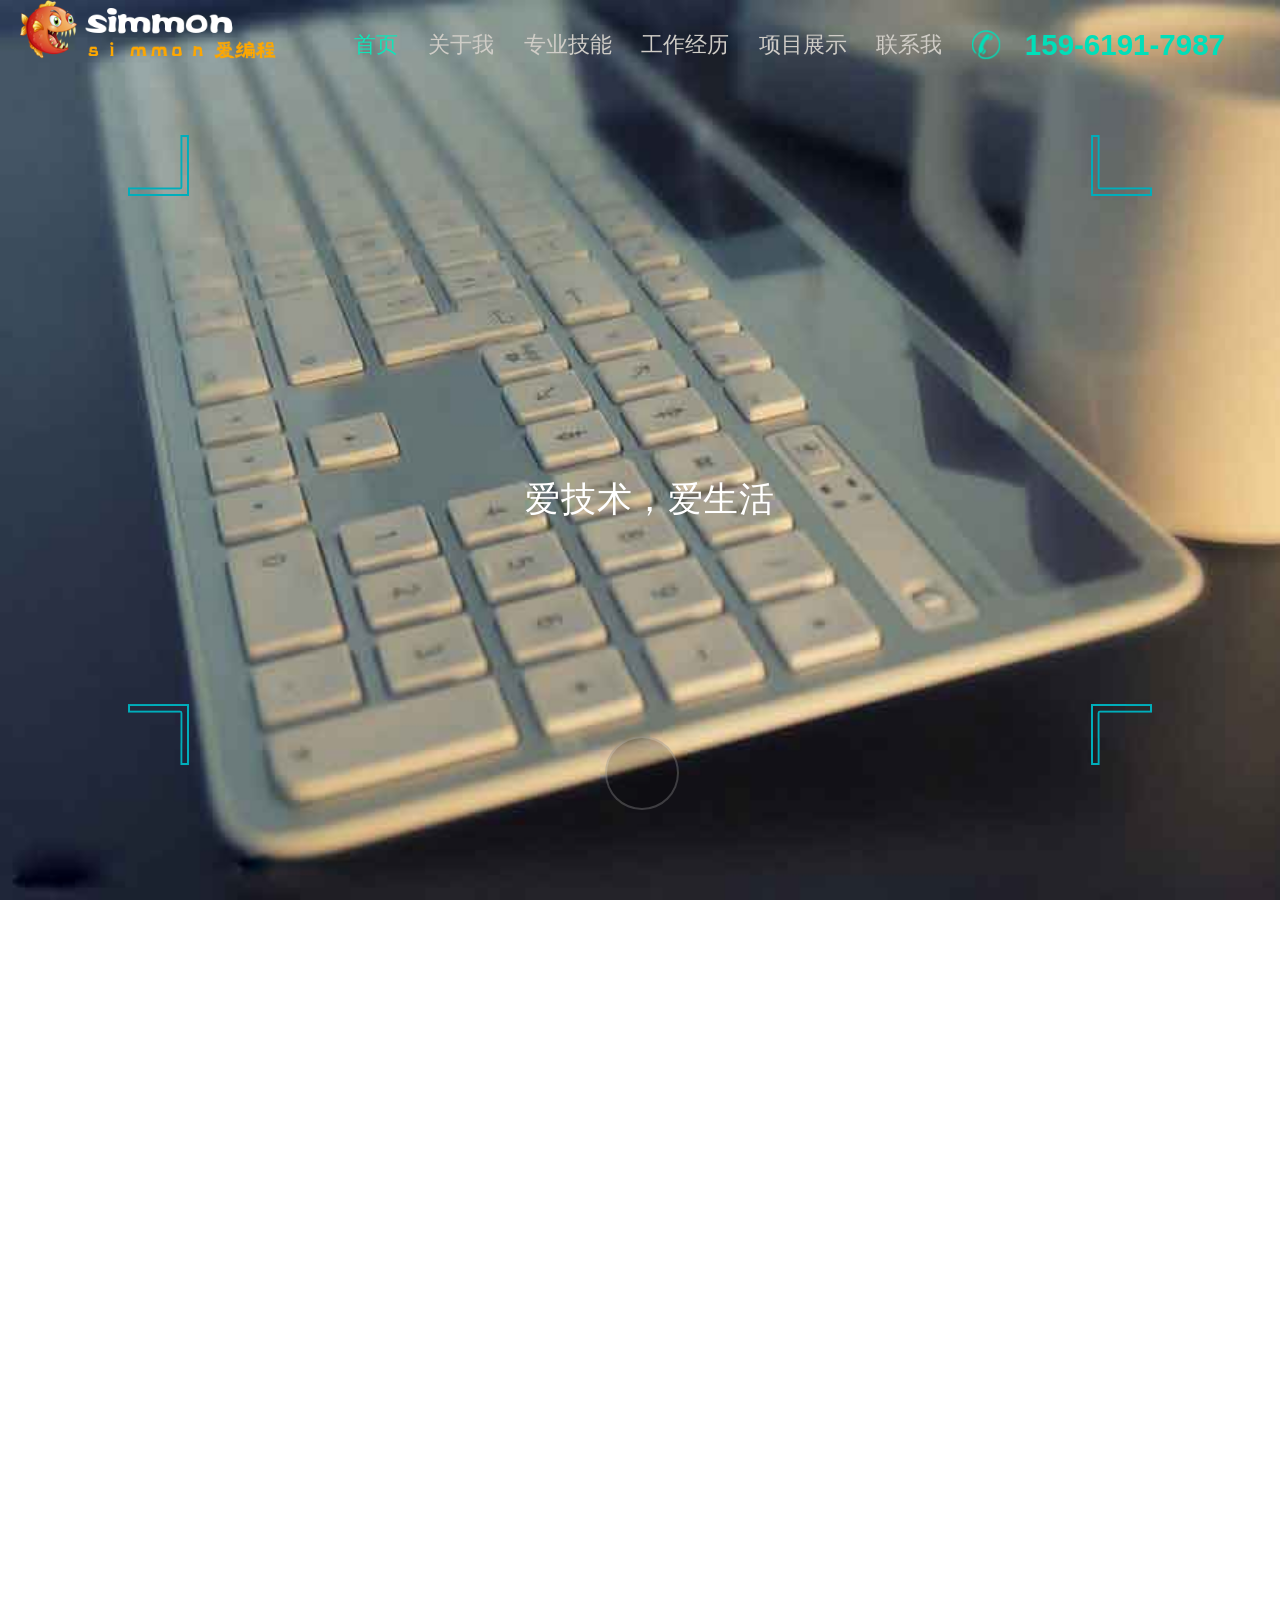
<file: index.html>
<!DOCTYPE html>
<html lang="en">
<head>
<meta charset="UTF-8">
<title>于兵个人网站</title>
<meta name="viewport" content="width=device-width, user-scalable=no, initial-scale=1.0, maximum-scale=1.0, minimum-scale=1.0, user-scalable=no"/>

<meta name="description" content="于兵个人简历"/>
<meta name="author" content="于兵 simmon age:30 "/>
<meta name="keywords" content="求职 前端"/>
<meta name="contact" content="tel 15961917987 e-mail:454539387@qq.com"/>
<!--
<meta name="viewport" content="width=device-width, initial-scale=1, maximum-scale=2, user-scalable=yes">
　　meta viewport这个属性是在移动设备上设置原始大小显示和是否缩放的声明。
　　参数设置∶
　　width – viewport的宽度
　　height – viewport的高度
　　initial-scale – 初始的缩放比例
　　minimum-scale – 允许用户缩放到的最小比例
　　maximum-scale – 允许用户缩放到的最大比例
　　user-scalable – 用户是否可以手动缩放

-->

<script type="text/javascript" src="js/function.js"></script>

<link rel="stylesheet" href="css/public.css">
<link rel="stylesheet" href="css/main.css">

    <link rel="stylesheet" href="css/jquery.fullPage.css">
    <script src="js/jquery.min.js"></script>
    <script src="js/jquery.easing.1.3.js"></script>

    <!--<script src="js/jquery-ui.min.js"></script>-->
    <script src="js/jquery.fullPage.js"></script>

<style type="text/css">

</style>
</head>
<body>
<header id="header" class="header clearFix">
    <div class="logo fl">
        <img src="img/icon/logo.png" alt="simmon的个人网站">
    </div>
    <!--<strong class="words">个人网站</strong>-->
    <nav class="nav fl">
        <ul class="list-inline clearFix" id="navListItem">
            <!--<li data-menuanchor="page1" class="active"><a href="#page1">首页</a></li>-->
            <li data-menuanchor="page1"><a href="#page1">首页</a></li>
            <li data-menuanchor="page2"><a href="#page2">关于我</a></li>
            <li data-menuanchor="page3"><a href="#page3">专业技能</a></li>
            <li data-menuanchor="page4"><a href="#page4">工作经历</a></li>
            <li data-menuanchor="page5"><a href="#page5">项目展示</a></li>
            <li data-menuanchor="page6"><a href="#page6">联系我</a></li>
        </ul>
       <!-- <i class="line"></i>-->
    </nav>
    <div class="hotline fl">
        <i class="fl"></i>
        <a class="fl" href="tel:159-6191-7987" title="联系我">
            <span>159-6191-7987</span>
        </a>
    </div>
</header>

<div id="wrap">
    <!--大图一  个人网站-->
    <section class="section item-1">

        <div class="row word">
            <div class="resume-div">
                <span class="resume-hide">于兵的个人</span>
                <span class="hidden-xs resume-hide">简历</span>
            </div>

            <p class="motto resume-hide hinge-sty" >爱技术，爱生活</p>

        </div>

        <a href="javascript:;" class="next-page">
            <span class="glyphicon-chevron-down"></span>
        </a>

        <div class="corner1 corner">
            <img src="img/page_home/1.png" alt=""/>
        </div>
        <div class="corner2 corner">
            <img src="img/page_home/2.png" alt=""/>
        </div>
        <div class="corner3 corner">
            <img src="img/page_home/3.png" alt=""/>
        </div>
        <div class="corner4 corner">
            <img src="img/page_home/4.png" alt=""/>
        </div>
    </section>

    <!--关于我  -->
    <section class="section item-2">

        <div class="caption">
            <span>关于我</span>
            <i class="underline"></i>
        </div>

        <ul class="items clearFix">
            <li class="base">
                <img src="img/glass.png" alt="">
                <strong>基本信息</strong>
                <p>姓名：于兵</p>
                <p>年龄：30 籍贯：江苏</p>
            </li>
            <li class="school">
                <img src="img/hat.png" alt="">
                <strong>毕业院校</strong>
                <p>09年毕业于苏州经贸职业技术学院</p>
            </li>
            <li class="tel">
                <img src="img/tel.png" alt="">
                <strong>联系方式</strong>
                <p>邮箱 454539387@qq.com</p>
                <p>手机 15961917987</p>
            </li>
            <li class="major">
                <img src="img/book.png" alt="">
                <strong>学历</strong>
                <p>物流管理 大专</p>
                <p>专业技能 编程</p>
            </li>

        </ul>

    </section>

    <!--技能 git个人-->
    <section class="section item-3">

        <div class="caption">
            <span>我的技能</span>
            <i class="underline"></i>
            <p class="subTitle">前端的学习需要持之以恒，知识深度与广度都很重要。而前端开发的重中之重就是原生javascript的理解，如今的思路必需有模块化，组件化，工程化</p>
        </div>

        <div class="skill clearFix">
            <div class="fl left">
                <ul class="skill-list1 clearFix">
                    <!--<li class="skill-item1" style="transform:rotate(0deg)">
                        <span style="transform:rotate(0deg)">html</span>
                    </li>
                    <li class="skill-item1" style="transform:rotate(45deg)">
                        <span style="transform:rotate(-45deg)">css</span>
                    </li>
                    <li class="skill-item1" style="transform:rotate(90deg)">
                        <span style="transform:rotate(-90deg)">html5</span>
                    </li>
                    <li class="skill-item1" style="transform:rotate(135deg)">
                        <span style="transform:rotate(-135deg)">css3</span>
                    </li>
                    <li class="skill-item1" style="transform:rotate(180deg)">
                        <span style="transform:rotate(-180deg)">JQuery</span>
                    </li>
                    <li class="skill-item1" style="transform:rotate(225deg)">
                        <span style="transform:rotate(-225deg)">react</span>
                    </li>
                    <li class="skill-item1" style="transform:rotate(270deg)">
                        <span style="transform:rotate(-270deg)">git</span>
                    </li>
                    <li class="skill-item1" style="transform:rotate(315deg)">
                        <span style="transform:rotate(-315deg)">gulp</span>
                    </li>-->
                </ul>

                <ul class="skill-list2 clearFix">
                    <!--<li class="skill-item2" style="transform:rotate(0deg)">
                        <span style="transform:rotate(0deg)">github</span>

                    </li>
                    <li class="skill-item2" style="transform:rotate(90deg)">
                        <span style="transform:rotate(-90deg)">react</span>

                    </li>
                    <li class="skill-item2" style="transform:rotate(180deg)">
                        <span style="transform:rotate(-180deg)">es6</span>

                    </li>
                    <li class="skill-item2" style="transform:rotate(270deg)">
                        <span style="transform:rotate(-270deg)">canvas</span>

                    </li>-->
                </ul>
            </div>
            <div class="fl right">
                <p class="first-p my-skills skills-info1">熟练使用angularJs1.x及各种类库的指令封装</p>
                <p class="my-skills skills-info2">常驻PC/APP/微信三平台前端研发</p>
                <p class="my-skills skills-info3">擅长组件/插件开发，能脱离库书写JS代码</p>
                <p class="my-skills skills-info4">编码常思其健壮性，扩展性，维护性</p>
            </div>
        </div>
    </section>

    <!--工作经历 全屏滚动-->
    <section class="section item-4 clearFix">
        <div class="fl job-nav">
            <ul class="menu">
                <li class="active">2016.12 – 2018.01</li>
                <li>2015.03 – 2016.10</li>
                <!--<li>2009.09 – 2014.06</li>-->
            </ul>
        </div>

        <div class="my-job">
            <div class="swiper-wrapper clearFix">
                <div class="swiper-slide nth1">
                    <!--<strong class="company-name">苏州融鼎科创信息科技有限公司</strong>-->
                    <strong class="company-name">苏州融鼎</strong>
                    <span class="post"><i>职位：</i>前端开发工程师</span>
                    <span class="duty">工作职责和业绩:</span>
                    <ul class="duty-info">
                        <li>
                            按照设计图负责项目前端页面的代码实现，页面交互功能的代码逻辑的编写，项目各类数据的流转请求，优化代码结构，编写后台服务器接口，添加数据的增删改查功能。在职期间学习了react框架。
                        </li>
                    </ul>
                </div>

                <div class="swiper-slide nth2">
                    <!--<strong class="company-name">苏州志邦品牌策划管理咨询有限公司</strong>-->
                    <strong class="company-name">苏州志邦品牌策划</strong>
                    <span class="post"><i>职位：</i>前端开发工程师</span>
                    <span class="duty">工作职责和业绩</span>
                    <ul class="duty-info">
                        <li> 负责平台的美术创意及品牌调性把控，提升平台整体风格及视觉效果；</li>
                        <li> 根据运营提供要求，在规定时间内提供符合要求的创意设计思路；</li>
                        <li> 线上广告素材的设计及制作，公司官网、电商图片；</li>
                        <li> 平台线下活动物料设计及制作，例易拉宝；</li>
                        <li> 负责行业、竞争对手及优秀商家的页面分析及定期的优化；</li>
                        <li> 负责完成静态页面制作,同期工作之余开始系统性的自学web前端各项技术</li>
                    </ul>
                </div>

                <!--<div class="swiper-slide nth3">-->
                    <!--<strong class="company-name">飞牛大润发滨海加盟店</strong>-->
                    <!--<span class="duty">工作职责和业绩</span>-->
                    <!--<ul class="duty-info">-->
                        <!--<li>-->
                            <!--这段时间，在自家超市担任店长一职，职责职能是进行超市人员招聘、进货、退货、陈列、以及活动策划。期间接触并了解了网页设计及前端开发。-->
                        <!--</li>-->
                    <!--</ul>-->
                <!--</div>-->
            </div>
        </div>

    </section>

    <!--项目经历-->
    <section class="section item-5">
        <div class="clearFix demo-wrap">

            <div class="caption">
                <span>我的作品</span>
                <i class="underline"></i>
                <h2>· Demo ·</h2>
            </div>

            <ul class="demo-list clearFix">
                <li class="fl demo-items">
                    <img src="img/pinnuo.png" class="img-responsive" alt="江苏品诺">
                    <div class="hover-bg">
                        <h4 class="hover-title">
                            <a href='http://www.pino.org.cn' target='_blank' title="江苏品诺"> 江苏品诺公司官网</a>
                        </h4>
                        <span>技术：html+css+js+jq+ajax</span>
                        <i class="fa fa-search"></i>
                    </div>
                </li>

                <li class="fl demo-items">
                    <img src="img/windows.png" class="img-responsive" alt="仿windows桌面">
                    <div class="hover-bg">
                        <h4 class="hover-title">
                            <a href='index-52()/index-1.html' target='_blank' title="仿windows桌面"> 仿windows桌面</a>
                        </h4>
                        <span>技术：html+css+js</span>
                        <i class="fa fa-search"></i>
                    </div>
                </li>

                <li class="fl demo-items">
                    <img src="img/person.png" class="img-responsive" alt="个人网站">
                    <div class="hover-bg">
                        <h4 class="hover-title">
                            <a href='#' target='_blank' title="个人网站"> 个人网站</a>
                        </h4>
                        <span>技术：html+css+js+jq</span>
                        <i class="fa fa-search"></i>
                    </div>
                </li>
            </ul>
        </div>

    </section>

    <!--自我评价-->
    <section class="section item-6">
        <div class="caption">
            <p id="connect-me">联系我</p>
            <i class="underline"></i>
            <h2>· CONTACT ME ·</h2>
        </div>

        <div class="box" style="top: 159px;">
            <div class="above">
                <div class="wechat fl">
                    <img src="img/weixin.jpg" alt="扫描关注我" class="img-responsive">
                </div>
                <div class="contact fl">
                    <a href="tel:159-6191-7987" title="联系我" class="tel">159-6191-7987</a>
                    <p>
                        中国
                        <u>·</u>上海<u>·</u>
                       SIMMON个人网站
                        <br>
                        联系电话：159-6191-7987
                        <br>
                        现住址：上海市闵行区
                        <br>
                        Email：454539387@qq.com
                        <br>
                        <a href="#" target="_blank" class="job">[ 工作机会 ]</a>
                    </p>
                </div>
                <ul class="info fl">
                    <li class="rigth-items">
                        具有独立思维能力以及学习能力。性格沉稳，有良好的韧性及沟通能力，擅长团队合作
                    </li>
                    <li class="rigth-items">
                        自信、乐观、责任心强。具有较好的团队组织能力、分析问题和协调能力，有较强的学习能力
                    </li>
                    <li class="rigth-items">
                        喜欢泡开发论坛：CSDN、segmentfault等
                    </li>
                    <li class="rigth-items">
                        学习能力强，先后自学DIV+CSS布局,js,jq以及react框架，对于接受新的知识和技能的速度能够处于领先位置；为人和善，能够充分聆听他人意见，进行换位思考；工作效率高，工作中善于总结一套自己的工作流程或方法
                    </li>
                    <li class="rigth-items">
                        喜欢关注有设计感和富有创意的东西，热爱运动，经常跑步、健身。
                    </li>
                </ul>
            </div>

            <div class="border-div"></div>

            <div class="below">
                <p>
                    莫道君行<span>早</span>，更有<span>早</span>行人
                </p>
                <p>
                    全心<span>敲</span>代码，天道自酬<span>勤</span>
                </p>
                <i></i>
            </div>
        </div>
    </section>
</div>
<script src="js/move.js"></script>
<script type="text/javascript">
    var colorData1 = [
        {title:'html',color:'rgba(121,100,102,0.8)'},
        {title:'css',color:'rgba(49,65,82,0.8)'},
        {title:'html5',color:'rgba(76,157,160,0.8)'},
        {title:'css3',color:'rgba(66,66,66,0.8)'},
        {title:'JQuery',color:'rgba(193,131,106,0.8)'},
        {title:'react',color:'rgba(117,148,179,0.8)'},
        {title:'git',color:'rgba(71,83,94,0.8)'},
        {title:'gitHub',color:'rgba(147,147,189,0.8)'}
    ];

    var colorData2 = [
        {title:'redux',color:'rgba(179,164,140,0.8)'},
        {title:'canvas',color:'rgba(171,209,220,0.8)'},
        {title:'es6',color:'rgba(238,215,163,0.8)'},
        {title:'gulp',color:'rgba(207,184,178,0.8)'}
    ];

    function autoNav(){
        var W = parseFloat($('#navListItem .active').css('width'));
        var L = $('#navListItem .active').offset().left -  $('#navListItem li').eq(0).offset().left;
        move('#header .nav .line').set('left',L +'px').duration('0.5s').end();
        move('#header .nav .line').set('width',W +'px').duration('0.5s').end();
        //TODO
        console.log(L,$('#header .nav .line').css('left'));
        
        console.log( $('#navListItem .active'));
        console.log($('#navListItem li').eq(0).offset().left);
        
        $('#navListItem li').hover(function(){
            var INDEX = $(this).index();
            var W = parseFloat($(this).css('width'));
            var L = $(this).offset().left -  $('#navListItem li').eq(0).offset().left;
            move('#header .nav .line').set('left',L +'px').duration('0.5s').end();
            move('#header .nav .line').set('width',W +'px').duration('0.5s').end();
        }, function(){
                var W = parseFloat($('#navListItem .active').css('width'));
                var L = $('#navListItem .active').offset().left -  $('#navListItem li').eq(0).offset().left;
                move('#header .nav .line').set('left',L +'px').duration('0.5s').end();
                move('#header .nav .line').set('width',W +'px').duration('0.5s').end();
        })
    }

    $('#wrap').fullpage({
        sectionsColor: ['transparent', 'transparent', 'transparent', 'transparent', 'transparent', 'transparent'],

        verticalCentered:true,//是否垂直居中 默认true
        //resize:true,//字体是否随着窗口缩放而缩放 默认false
        scrollingSpeed: 1000,

        anchors:['page1','page2','page3','page4','page5','page6'],//定义锚链接，默认[]
        lockAnchors:false,      //是否锁定锚链接 默认false
//        easing //定义动画方式
        css3:true,                  //是否用css3定义动画 默认true
        //loopBottom:true,	        //布尔值	false	滚动到最底部后是否滚回顶部
        //loopTop:true,	            //布尔值	false	滚动到最顶部后是否滚底部
        loopHorizontal:true,	    //布尔值	true	左右滑块是否循环滑动
        autoScrolling:true,         //布尔值	true是否使用插件的滚动方式，如果选择 false，则会出现浏览器自带的滚动条
        scrollBar:false,            //默认false如果true系统自带滚动条会出现
        fixedElements:'#header',    //固定的元素 是一个jq选择器 默认null
        keyboardScrolling:true,	    //布尔值	true	是否使用键盘方向键导航
        touchSensitivity:5,	        //整数	5最高100
        continuousVertical:true,	//布尔值	false	是否循环滚动，与 loopTop 及 loopBottom 不兼容
        normalScrollElementTouchThreshold: 5,
        animateAnchor:true,	        //布尔值	true锚链接是否可以控制滚动动画
        recordHistory:true,         // 是否记录历史
        menu:'#navListItem',        //绑定菜单设定相关属性与anchors的值对应，菜单可以控制滚动 jq选择器
        navigation:false,	        // 布尔值	false	是否显示项目导航
        navigationPosition:'right',	        //字符串	right	项目导航的位置，可选 left 或 right
        navigationColor:'#000',	            //字符串	#000	项目导航的颜色
        navigationTooltips:['首页','关于我','专业技能','工作经历','项目展示','联系我'],	        //数组	空	导航小圆点的设置默认[]注意按照顺序
        //sectionSelector:'.section', //默认.section
        //slideSelector:'.slide',     //slide选择器
            // 内容超出后是否出现滚动条
        scrollOverflow: false,

        // 页面渲染后回调
        afterRender: function () {
            /*autoNav();
             window.onresize = function(){
             autoNav();
             }*/
        },
            // 滚动触发后结束前回调
        onLeave: function (index, nextIndex, direction) {
                console.log(index, nextIndex, direction);
                switch (nextIndex) {
                    case 1:
                        move('.item-1 .corner1').rotate(-90).end();
                        move('.item-1 .corner2').rotate(-270).end();
                        move('.item-1 .corner3').rotate(90).end();
                        move('.item-1 .corner4').rotate(90).end();
                        move('.section .row .resume-div').set('top','-5rem').end();
                        break;
                    case 2:
                        move('.item-2 .underline').set('width','0rem').duration('0s').end();
                        break;
                    case 3:
                        move('.item-3 .underline').set('width','0rem').duration('0s').end();
                        move('.item-3 .skill .skills-info1').set('margin-left','-40rem').duration('0s').end();
                        move('.item-3 .skill .skills-info2').set('margin-left','40rem').duration('0s').end();
                        move('.item-3 .skill .skills-info3').set('margin-left','-40rem').duration('0s').end();
                        move('.item-3 .skill .skills-info4').set('margin-left','40rem').duration('0s').end();
                        break;
                    case 4:
//                    工作经历
                        move('.item-4 .my-job').set('margin-left','-15rem').duration(0).end(function(){
                            $('.item-4 .job-nav .menu li').each(function(index,item){
                                $(item).removeClass('active');
                            }).eq(0).addClass('active');
                            move('.item-4 .my-job .swiper-wrapper').set('margin-left',0).duration('1s').end();
                        });

                        break;

                    case 5:
                        move('.item-5 .underline').set('width','0rem').duration('0s').end(function(){
                            move('.item-5 .caption h2').set('opacity',0).duration('0s').end();
                        });
                        break;

                    case 6:
                        move('.item-6 .underline').set('width','0rem').duration('0s').end(function(){
                            move('.item-6 .caption h2').set('opacity',0).duration('0s').end();
                        });

                        move('.item-6 .above').set('top','0').set('opacity',0).duration('0s').end();
                        move('.item-6 .below').set('top','110%').set('opacity',0).duration('0s').end();
                        break;
                        break;
                }
            },
        // 滚动结束后回调
        afterLoad: function (anchorLink, index) {

            console.log(anchorLink,index);
            switch (anchorLink) {
                case 'page1':
                    if($('#header').hasClass('slide-header')){
                        $('#header').addClass('header');
                        $('#header').removeClass('slide-header');
                    }
                    move('.item-1 .corner1').rotate(0).end();
                    move('.item-1 .corner2').rotate(-180).end();
                    move('.item-1 .corner3').rotate(180).end();
                    move('.item-1 .corner4').rotate(0).end();

                    move('.section .row .hinge-sty').scale(0.4).end(function(){

                        move('.section .row .resume-div').set('top','0').end();
                        move('.section .row .hinge-sty').scale(0.62).end();
                    });
                    autoDown();
                    $('.next-page').click(function(e){
                        $.fn.fullpage.moveTo(2,0);
                    });
                    break;
                case 'page2':
                   if(!$('#header').hasClass('slide-header')){
                        $('#header').addClass('slide-header');
                   }
                    move('.item-2 .underline').set('width','3rem').duration('1s').end();

                    move('.item-2 .base img')
                        .scale(2)
                        .duration('0.5s')
                        .then()
                            .scale(0.3)
                            .duration('0.5s')
                            .then()
                                .scale(1.67)
                                .duration('0.5s')
                                .pop()
                            .pop()
                        .end(function(){
                            move('.item-2 .school img')
                                .to(50,0)
                                .duration('0.3s')
                                .then()
                                .to(-80,0)
                                .duration('0.3s')
                                .then()
                                .to(30,0)
                                .duration('0.1s')
                                .pop()
                                .pop()
                                .end(function(){
                                    move('.item-2 .tel img')
                                        .to(0,50)
                                        .duration('0.3s')
                                        .then()
                                        .to(0,-80)
                                        .duration('0.3s')
                                        .then()
                                        .to(0,30)
                                        .duration('0.1s')
                                        .pop()
                                        .pop()
                                        .end(function(){
                                            move('.item-2 .major img') .skew(50,0).duration('0.3s').end(function(){
                                                move('.item-2 .major img') .skew(-50,0).duration('0.3s').end(function(){
                                                    move('.item-2 .major img') .skew(10,0).duration('0.3s').end(function(){

                                                    })
                                                })
                                            });

                                           /* move('.item-2 .major img')
                                                .skew(50,0)
                                                .duration('0.3s')
                                                .then()
                                                .skew(-60,0)
                                                .duration('0.2s')
                                                .then()
                                                .skew(30,0)
                                                .duration('0.1s')
                                                .pop()
                                                .pop()
                                                .end()*/
                                        })
                                })
                        });
                    break;
                case 'page3':
                    if(!$('#header').hasClass('slide-header')){
                        $('#header').addClass('slide-header');
                    }

                    /*left*/

                    var ul1 = document.querySelector('.skill .left .skill-list1');
                    var ul2 = document.querySelector('.skill .left .skill-list2');
                    var className1 = 'skill-item1';
                    var className2 = 'skill-item2';

                    createLi(colorData1,ul1,className1);
                    createLi(colorData2,ul2,className2);

                    function createLi(data,par,classNames){
                        for( var i = 0; i < data.length; i ++) {
                            var d = 360/(data.length);
                            var li = document.createElement('li');
                            li.className =classNames;
                            li.style.backgroundColor = data[i].color;

                            li.style.transform = 'rotate('+d*i+'deg)';

                            var span = document.createElement('span');
                            span.innerHTML = data[i].title;
                            //TODO
//                            span.style.transform = 'rotate('+(-d*i)+'deg)';
                            li.appendChild(span);
                            par.appendChild(li);

                        }
                    }

                    /*right*/
                    move('.item-3 .underline').set('width','3rem').duration('1s').end();
                    move('.item-3 .skill .skills-info1').set('margin-left','0rem').duration('2s').end();
                    move('.item-3 .skill .skills-info2').set('margin-left','0rem').duration('2s').end();
                    move('.item-3 .skill .skills-info3').set('margin-left','0rem').duration('2s').end();
                    move('.item-3 .skill .skills-info4').set('margin-left','0rem').duration('2s').end();
                    break;
                case 'page4':
//                    工作经历
                    if(!$('#header').hasClass('slide-header')){
                        $('#header').addClass('slide-header');
                    }
                    var W = $('.item-4 .my-job').width();
                    move('.item-4 .my-job').set('margin-left','0rem').duration('1s').end(function(){
                        $('.item-4 .job-nav .menu li').each(function(index,item){
                            $(item).removeClass('active');
                        }).eq(0).addClass('active');
                        move('.item-4 .my-job .swiper-wrapper').set('margin-left',0).duration('1s').end();
                    });


                    $('.item-4 .job-nav .menu li').hover(function(){
                        var $index = $(this).index();

                        $('.item-4 .job-nav .menu li').each(function(index,item){
                            $(item).removeClass('active');
                        });
                        $(this).addClass('active');


                        var L = - $index*W + 'px';
                        move('.item-4 .my-job .swiper-wrapper').set('margin-left',L).duration('1s').end();

                    },function(){

                    });

                    break;
                case 'page5':
                    //我的作品
                    if(!$('#header').hasClass('slide-header')){
                        $('#header').addClass('slide-header');
                    }
                    move('.item-5 .underline').set('width','3rem').duration('1s').end(function(){
                        move('.item-5 .caption h2').set('opacity',1).duration('0.5s').end();
                    });

                    $('.item-5 .demo-list .demo-items').hover(function(){
                        var _Index = $(this).index();
                        var H2 = document.querySelectorAll('.item-5 .demo-list .demo-items .hover-bg .hover-title');
                        var Span = document.querySelectorAll('.item-5 .demo-list .demo-items .hover-bg span');

                        move(H2[_Index]).set('top','0.5rem').set('opacity',1).duration('1s').end();
                        move(Span[_Index]).set('opacity',1).duration('1s').end();

                    },function(){
                            var H2 = document.querySelectorAll('.item-5 .demo-list .demo-items .hover-bg .hover-title');
                            var Span = document.querySelectorAll('.item-5 .demo-list .demo-items .hover-bg span');
                            
                            for( var i = 0; i < H2.length; i ++) {
                                move(H2[i]).set('top','1rem').set('opacity',0).duration('1s').end();
                                move(Span[i]).set('opacity',0).duration('1s').end();
                            }

                    });
                    break;
                case 'page6':
                    //联系我
                    if(!$('#header').hasClass('slide-header')){
                        $('#header').addClass('slide-header');
                    }
                    /*window.onresize = function(){
                        console.log($('.item-6 .caption').css('top'));
                        console.log($('.item-6 .above').css('top'));
                        console.log($('.item-6 .below').position().top);
                        console.log($('.item-6 .border-div').position().top);
                    }*/

                    move('#connect-me').scale(0.4).end(function(){
                        move('#connect-me').scale(1.6).end(function(){
                            move('#connect-me').scale(1).end();
                        });
                    });

                    move('.item-6 .underline').set('width','3rem').duration('1s').end(function(){
                        move('.item-6 .caption h2').set('opacity',1).duration('0.5s').end();
                    });

                    move('.item-6 .above').set('top','26.35%').set('opacity',1).duration('0.5s').end();
                    move('.item-6 .below').set('top','74.13%').set('opacity',1).duration('0.5s').end();
                    break;
            }
        },

        // 水平滑块回调
        onSlideLeave: function (anchorLink,index,slideIndex,direction) {},

        // 水平滑块回调
        afterSlideLoad: function (anchorLink,index,slideIndex) {
        }
    }
    );

    function autoDown(){
        move('.next-page .glyphicon-chevron-down').set('top','70px').duration('2.5s').end(function(){
            autoUp();
        });
    }
    function autoUp(){
        move('.next-page .glyphicon-chevron-down').set('top','-18px').duration(0).end(function(){
            autoDown();
        });
    }

</script>
</body>
</html>
</file>
<file: css/public.css>
body,
h1,
h2,
h3,
h4,
h5,
h6,
pre,
p,
form,
figure,
dl,
dd {
    /*font-family:"微软雅黑",Georgia,"Times New Roman",Times,Serif;*/
    /*font-size:16px;*/
    /*line-height: 30px;*/
    /*font-size: 12px;*/
    margin:0;

}
ul,
ol {
    margin: 0;
    padding: 0;
    list-style: none;
}
main {
    display: block;
}
h1,
h2,
h3,
h4,
h5,
h6 {
    font-size: 100%;
}
a {
    text-decoration: none;
    color:#000;
}
img {
    vertical-align: top;
}
input,
button,
select,
textarea {
    vertical-align: middle;
    outline: none;
    padding: 0;
    margin: 0;
    box-sizing: content-box;
    border: none;
}
textarea {
    resize: none;
    overflow: auto;
}
.clearFix {
    zoom: 1;
}
.clearFix:after {
    content: "";
    display: block;
    clear: both;
}
table{
    border-collapse: collapse;
}
td,th{
    padding:0;
}
em{
    font-style: normal;
}
strong{
    font-weight:normal;
}
i{
    font-style: normal;
}
html, body {
    font: normal 12px tahoma, arial, verdana, sans-serif;
    margin: 0;
    padding: 0;
    border: 0 none;
    overflow: -hidden;
    height: 100%;
}
</file>
<file: css/main.css>
html,body{
    width: 100%;
    height: 100%;
    min-width: 800px;
}

.fl{
    float:left;
}
.fr{
    float:right;
}
.header{
    position: fixed;
    z-index: 999;
    top:0;
    left:0;
    background: transparent;
    width: 100%;
    height:0.8rem;
}
.header .logo{
    width: 2.6rem;
    height: 0.6rem;
    margin-left:0.2rem;
    cursor:pointer;
}
.header .logo img{
    width: 100%;
    height: 100%;
}
.header .nav{
    /*width:8rem;*/
    position: relative;
    margin-left:0.8rem;
}
.header .nav .list-inline{
    /*width:7rem;*/
}
.header .nav .list-inline li{
    float:left;
    height:0.8rem;
    /*padding:0 0.1rem;*/
    margin-right:0.3rem;
}
.header .nav .list-inline li a{
    text-align: center;
    padding-top:0.2rem;
    font-size: 0.22rem;
    color:#d0cdc7;
    display: block;
    line-height: 0.5rem;
}.header .nav .list-inline li:hover a{
     color:#10e4b9;
 }
.header .nav .list-inline .active{

}
.header .nav .list-inline .active a{
    color:#10e4b9;
}
.header .nav .line{
    position: absolute;
    top: 0;
    left:0;
    width: 0.6rem;
    height: 3px;
    font-size: 3px;
    background-color: #00dfb9;
    display: -none;
}
.header .hotline{

}
.header .hotline i{
    background: url(../img/icon/icons.png) no-repeat 0 0;
    background-size: 1rem 7rem;
    width: 0.34rem;
    height: 0.34rem;
    margin-top:0.3rem;
    margin-right:0.2rem;
    cursor:pointer;
}
.header .hotline a{
    text-align: center;
    font-weight:bold;
    padding-top:0.2rem;
    font-size: 0.3rem;
    color:#00dfb9;
    display: block;
    line-height: 0.5rem;
}

/*下拉之后*/
.slide-header{
    z-index: 999;
    background: rgba(0,0,0,0.4);
}
.slide-header .logo{
    width: 2rem;
    height: 0.5rem;
    margin-top: 0.1rem;
    margin-left:0.6rem;
    cursor:pointer;
}
.slide-header .logo img{
    width: 100%;
    height: 100%;
}
.slide-header .nav{
    /*width:8rem;*/
    position: relative;
    margin-left:0.6rem;
}
.slide-header .nav .list-inline{
    /*width:7rem;*/
}
.slide-header .nav .list-inline li{
    float:left;
    height:0.8rem;
    padding:0 0.1rem;
    margin-right:0.3rem;
}
.slide-header .nav .list-inline li a{
    text-align: center;
    padding-top:0.2rem;
    font-size: 0.16rem;
    color:#d0cdc7;
    display: block;
    line-height: 0.5rem;
}
.slide-header .nav .list-inline .active{

}
.slide-header .nav .list-inline .active a{
    color:#10e4b9;
}
.slide-header .nav .line{
    position: absolute;
    top: 0;
    left:0;
    width: 0.6rem;
    height: 3px;
    font-size: 3px;
    background-color: #00dfb9;
    display: -none;
}
.slide-header .hotline{

}
.slide-header .hotline i{
    background: url(../img/icon/icons.png) no-repeat 0 0;
    background-size: 1rem 7rem;
    width: 0.34rem;
    height: 0.34rem;
    margin-top:0.3rem;
    margin-right:0.2rem;
    margin-left:0.6rem;
    cursor:pointer;
}
.slide-header .hotline a{
    text-align: center;
    font-weight:bold;
    padding-top:0.2rem;
    font-size: 0.22rem;
    color:#00dfb9;
    display: block;
    line-height: 0.5rem;
}

/*大图片*/

body>div{
    /*height: 600%;*/
    /*max-width: 100%;*/
    /*overflow: hidden;*/
}
.section{
    /*height: 16.667%;*/
    /*width: 100%;*/
    /*position: relative;*/
}
.item-1{
    background: url(../img/bg7.jpg) no-repeat;
    background-size: cover;
}
.item-1 .corner{
    width: 0.62rem;
    height:0.62rem;
    min-height:0.5rem;
    min-width: 0.5rem;
    position: absolute;
    transition: all 0.4s;
}
.item-1 .corner1{
    left: 10%;
    top: 15%;
    transform: rotate(-90deg);
    /*transform: rotate(0deg);*/
    /*-ms-transform:rotate(0deg); 	!* IE 9 *!*/
    /*-moz-transform:rotate(0deg); 	!* Firefox *!*/
    /*-webkit-transform:rotate(0deg); !* Safari 和 Chrome *!*/
    /*-o-transform:rotate(0deg);*/
}
.item-1 .corner2{
    right: 10%;
    top: 15%;
    transform: rotate(-270deg);
    /*transform: rotate(-180deg);*/
    /*-ms-transform:rotate(-180deg); 	!* IE 9 *!*/
    /*-moz-transform:rotate(-180deg); 	!* Firefox *!*/
    /*-webkit-transform:rotate(-180deg); !* Safari 和 Chrome *!*/
    /*-o-transform:rotate(-180deg);*/
}
.item-1 .corner3{
    left: 10%;
    bottom: 15%;
    transform: rotate(90deg);
    /*transform: rotate(180deg);*/
    /*-ms-transform:rotate(180deg); 	!* IE 9 *!*/
    /*-moz-transform:rotate(180deg); 	!* Firefox *!*/
    /*-webkit-transform:rotate(180deg); !* Safari 和 Chrome *!*/
    /*-o-transform:rotate(180deg);*/
}
.item-1 .corner4{
    right: 10%;
    bottom: 15%;
    transform: rotate(90deg);
    /*transform: rotate(0deg);*/
    /*-ms-transform:rotate(0deg); 	!* IE 9 *!*/
    /*-moz-transform:rotate(0deg); 	!* Firefox *!*/
    /*-webkit-transform:rotate(0deg); !* Safari 和 Chrome *!*/
    /*-o-transform:rotate(0deg);*/
}
.item-1 .corner img{
    width: 100%;
    height: 100%;
}
.section .row{
    /*margin-top: -10%;*/
    /*margin-right: -15px;*/
    /*margin-left: -15px;*/
    /*padding-top:1.7rem;*/
    position: absolute;
    top:50%;
    left:0;
    width: 100%;
    height:1.4rem;
    margin-top:-0.7rem;
    text-align: center;
}



.section .resume-div span{
    display: inline-block;
    font-weight: 700;
    color:#0a9676;
}
.row .resume-div{
    position: absolute;
    text-align: center;
    left:0;
    top:-5rem;
    width: 100%;
}
.section .row .resume-hide{
    font-size: 0.56rem;
    line-height: 0.7rem;
}

.section .row .hidden-xs{
    font-weight: 300;
    color:#b6bf31;
    margin-left:0.1rem;
}

.section .row .motto{
    font-weight: normal;
    font-size: 0.26rem;
    line-height: 0.34rem;
    color:#fff;
    margin-left:0.1rem;
    position: absolute;
    width: 100%;
    left:0;
    top:0.7rem;
}
.section .row .hinge-sty{
    font-size: 0.9rem;
    line-height: 1rem;
}
.item-1 .next-page{
    position: absolute;
    margin-left: -35px;
    left: 50%;
    bottom: 10%;
    border: 2px solid rgba(255,255,255,.2);
    width: 70px;
    height: 70px;
    border-radius: 50%;

    line-height: 80px;
    overflow: hidden;
    background: rgba(0,0,0,.2);
    transition: 1s all ease;
    -webkit-transition: 1s all ease;
}
.item-1 .next-page .glyphicon-chevron-down{
    position: absolute;
    background: url(../img/icon/arrow.png) no-repeat;
    background-size: cover;
    width: 28px;
    height: 18px;

    z-index: 999;
    left:50%;
    margin-left:-14px;
    top:-18px;
    /*margin-top:-9px;*/
}

/*第二页*/
.item-2{
    background: url(../img/wallpaper2.jpg) no-repeat 50% bottom;
}

.caption{
    position: absolute;
    left:0;
    top:1.2rem;
    width:100%;
    height:0.7rem;
    text-align: center;
    font-size: 0.58rem;
    line-height: 0.7rem;
    color:#000;
}

.item-2 .items{
    position: absolute;
    left:0;
    top:2.2rem;
    width:100%;
}
.item-2 .items li{
    float:left;
    width: 2.6rem;
    height: 2.5rem;
    margin:0 0.28rem;
    position: relative;
    /*box-sizing: border-box;*/
}
.item-2 .items li img{
    position: absolute;
    display: block;
    width: 1.7rem;
    height: 1.3rem;
    top:0;
    left:0.45rem;
    /*margin-left:-0.85rem;*/
    cursor: pointer;
    /*margin:0 auto;*/

}
.item-2 .items .tel img{
    width: 1.1rem;
    left:0.75rem;
    /*margin-left:-0.55rem;*/
}
.item-2 .items li strong{
    margin-top:1.5rem;
    margin-bottom:0.2em;
    font-size: 0.24rem;
    line-height: 0.4rem;
    color:#000;
    text-align: center;
    display: block;
    width: 100%;
    cursor: pointer;
}
.item-2 .items li p{
    font-size: 0.16rem;
    line-height: 0.3rem;
    color:#3a3a3a;
    text-align: center;
    margin-bottom:0.1rem;
    cursor: pointer;
}

/*第三页*/

.item-3{
    background: url(../img/wallpaper3_h800.jpg);
}
.caption .underline{
    display: block;
    margin: 0.1rem auto;
    height:3px;
    width:0rem;
    background: red;
}
.caption .subTitle{
    display: block;
    margin: 0.15rem auto;
    width: 100%;
    text-align: center;
    font-size: 0.16rem;
    /*font-size: 14px;*/
    line-height: 0.3rem;
    font-weight: normal;
    color: #3a3a3a;
}
.item-3 .caption{
    top:0.5rem;
}
.item-3 .skill {
    position: absolute;

    top:2.4rem;
    left:0;
    width: 100%;
}
.item-3 .skill .left{
    width: 3rem;
    height: 3rem;

    margin-left:2.8rem;
    position: relative;
}

.item-3 .skill .skill-list1{
    width: 99%;
    height: 99%;
    position: absolute;
    border-radius: 50%;
    border:2px dashed #8c8c8c;
    top:0;
    left:0;
    animation: spinZ1 20s linear infinite;
}

@keyframes spinZ1 {
    0% {
        transform: rotateZ(360deg);
    }
    100% {
        transform: rotateZ(0deg);
    }
}
.item-3 .skill .skill-list2{
    width: 50%;
    height: 50%;
    left:25%;
    top: 25%;
    position: absolute;
    border-radius: 50%;
    border:2px dashed #8c8c8c;
    animation: spinZ2 15s linear infinite;
}

@keyframes spinZ2 {
    0% {
        transform: rotateZ(0deg);
    }
    100% {
        transform: rotateZ(360deg);
    }
}

.item-3 .skill .skill-item1{
    position: absolute;
    top:-0.25rem;
    left:1.25rem;
    background: rgba(49,49,191,0.5);
    transform-origin: center 1.75rem;
    width: 0.5rem;
    height: 0.5rem;
    border-radius: 50%;
    text-align: center;
    line-height: 0.5rem;
    transition:all 0.4s;
}
.item-3 .skill .skill-item2{
    position: absolute;
    top:-0.2rem;
    left:0.55rem;
    background: rgba(182,191,49,0.5);
    transform-origin: center 0.95rem;
    width: 0.4rem;
    height: 0.4rem;
    border-radius: 50%;
    text-align: center;
    line-height: 0.4rem;
    transition:all 0.4s;
}



.item-3 .skill .skill-item1 span{
    position: absolute;
    width: 100%;
    height: 100%;
    text-align: center;
    top:0;
    left:0;
    border-radius: 50%;
    transform-origin: 0.25rem 0.25rem;
    color: #ffffff;
    transition:all 0.4s;
}
.item-3 .skill .skill-item2 span{
    position: absolute;
    width: 100%;
    height: 100%;
    text-align: center;
    top:0;
    left:0;
    border-radius: 50%;
    transform-origin: 0.2rem 0.2rem;
    color: #000;
    transition:all 0.4s;
}
.item-3 .skill .skill-item1 span:hover,
.item-3 .skill .skill-item2 span:hover{
    cursor: pointer;
    transform: scale(1.3);
    color:red;
}


.item-3 .skill .right{
    width: 5rem;
    height: 3rem;
    margin-left:0.5rem;

}

.item-3 .right .my-skills{
    font-size: 0.2rem;
    line-height: 0.4rem;
    color:#3a3a3a;
    text-align: center;
    margin-bottom:0.1rem;
}

.item-3 .right .skills-info1,
.item-3 .right .skills-info3{
    margin-left:-40rem;
}
.item-3 .right .skills-info2,
.item-3 .right .skills-info4{
    margin-left:40rem;
}

.item-3 .right .first-p{
    padding-top:0.5rem;
}
/*第四页*/
.item-4{
    background: url(../img/job.jpg) no-repeat;
    background-size: cover;
}
.item-4 .job-nav{
    position: absolute;
    top: 50%;
    margin-top:-0.75rem;
    height:1rem;
    left: 0.5rem;
    width: 2rem;
}
.item-4 .job-nav .menu{
    width: 100%;
    height: 100%;
    background: #1a3b42;
}
.item-4 .job-nav .menu li{
    width: 100%;
    cursor:pointer;
    height: 0.5rem;
    font-size: 0.14rem;
    line-height: 0.5rem;
    color:#8c8c8c;
    text-align: center;

}
.item-4 .job-nav .menu .active{
    background:rgba(12,226,212,0.3);
    /*background: red;*/
    color:#fff;
}

.item-4 .my-job{
    position: absolute;
    left: 35%;
    top: 50%;
    margin-top:-1.2rem;
    width: 7rem;
    height:2.4rem;
    margin-left:-15rem;
    /*-moz-opacity: 0;*/
    /*opacity: 0;*/
    /*filter:alpha(opacity=0);*/
    -webkit-transition: all .8s ease-in-out 0s;
    -moz-transition: all .8s ease-in-out 0s;
    -ms-transition: all .8s ease-in-out 0s;
    -o-transition: all .8s ease-in-out 0s;
    transition: all .8s ease-in-out 0s;
    overflow: hidden;
}
.item-4 .my-job .swiper-wrapper{
    width:14rem;
    cursor:pointer;

}
.item-4 .my-job .swiper-slide{
    float: left;
    width: 6.5rem;
    height: 100%;
    margin-right:0.5rem;
}
.item-4 .my-job .company-name{
    display: block;
    font-size: 0.4rem;
    color:#fff;
    line-height: 0.6rem;
    /*text-align: center;*/
    padding-left: 10px;
    overflow: hidden;
    text-overflow: ellipsis;
    white-space: nowrap;
    /*text-indent: 2em;*/
}

.item-4 .my-job .post{
    font-size: 0.2rem;
    color:#b6bf31;
    line-height: 0.4rem;
    display: block;
    padding-left: 10px;
}
.item-4 .my-job .post i{
    color:#fff;
}
.item-4 .my-job .duty{
    display: block;
    font-size: 0.2rem;
    color:#b6bf31;
    line-height: 0.4rem;
    padding-left: 10px;
}

.item-4 .my-job .duty-info{
    padding-left: 10px;
}
.item-4 .my-job .duty-info li{
    position: relative;
    font-size: 0.16rem;
    color:#dad8d4;
    line-height: 0.24rem;
}
.item-4 .my-job .duty-info li:before{
    position: absolute;
    left: -10px;
    top: 0.12rem;
    margin-top:-3px;
    content: "";
    width: 6px;
    height: 6px;
    background: #dad8d4;
    border-radius: 50%;
}

.item-4 .my-job .nth1{

}
.item-4 .my-job .nth1 .duty-info li:before{
    display: none;
}
.item-4 .my-job .nth2 .company-name{
    color:#10e4b9;
}
.item-4 .my-job .nth2 .duty-info li:before{
    background-color:#10e4b9;
}
.item-4 .my-job .nth3 .company-name{
    color:#dad8d4;
}


/*第五屏 作品展览*/
.item-5{
    background: url(../img/wallpaper6_h800.jpg) no-repeat;
    background-size: cover;
}
.item-5 .demo-wrap .caption{
    top:1rem;
}
.item-5 .demo-wrap{
    /*max-width: 1100px;*/
    width:90%;
    min-width:800px;
    margin:0.2rem auto;
    height: 90%;
}
.item-5 .demo-wrap{
    /*margin-right: -25px;*/
}
.item-5 .demo-list{
    /*margin-left: -0.4rem;*/
    margin:40% auto 0;
}
.item-5 .demo-list .demo-items{
    width: 3.4rem;
    height: 2.5rem;
    z-index: 2;
    margin:0.2rem;
    /*margin-left: 0.4rem;*/
    float: left;
    position: relative;
    outline: 2px solid #efefef;
    box-shadow: 0 1px 4px rgba(0, 0, 0, 0.27), 0 0 60px rgba(0, 0, 0, 0.1) inset;
    background: #fff;
    overflow: hidden;
}
.item-5 .demo-list .img-responsive{
    position: absolute;
    left:0;
    top:0;
    width: 100%;
    height: 100%;
    transition:all 0.5s;
}
.item-5 .demo-list .demo-items:hover .img-responsive{
    transform:scale(1.2);
}

.item-5 .demo-list .hover-bg{
    position: absolute;
    left:0;
    top:0;
    width: 100%;
    height: 100%;
}
.item-5 .demo-list .hover-title{
    position: absolute;
    top:1rem;
    /*top:0.5rem;*/
    width: 100%;
    height:0.5rem;
    opacity:0;
}
.item-5 .demo-list .hover-title a{
    display: block;
    font-size: 0.26rem;
    line-height: 0.5rem;
    text-align: center;
}
.item-5 .demo-list span{
    opacity: 0;
    position: absolute;
    top:1rem;
    width: 100%;
    height: 0.3rem;
    font-size: 0.16rem;
    line-height: 0.3rem;

    text-align: center;
}
.caption h2{
    color:red;
    text-align: center;
    font-size: 0.16rem;
    line-height: 0.2rem;
    opacity:0;
}

.item-6{
    background: url(../img/wallpaper8_h800.jpg) no-repeat;
    background-size: cover;
}
.item-6 .caption{
    /*top:0.3rem;*/
    top:4.94%;
}
.item-6 .above{
    position: absolute;
    /*top:1.6rem;*/
    /*top: -5rem;*/
    /*top: 26.35%;*/
    top: 0;
    opacity: 0;
    height: 34%;
    left:50%;
    margin-left:-6rem;
    /*width:80%;*/
    width:12rem;
}
.above .img-responsive{
    width: 1.5rem;
    height: 1.5rem;
    display: block;
    margin:0 auto;
}
.above .wechat{
    width: 1.5rem;
    height: 1.5rem;

    /*width: 30%;*/
    margin-right:0.5rem;
}
.item-6 .contact{
    /*width: 30%;*/
    width:3rem;
    /*height: 1.5rem;*/
    margin-right:0.5rem;
}

.item-6 .contact .tel{
    color:#0cd3b3;
    font-size:0.34rem;
    line-height: 0.5rem;
    display: block;
    font-weight:bold;
}
.item-6 .contact p{
    font-size:0.16rem;
    line-height: 0.26rem;
    color:#000;
}

.item-6 .contact .job{
    font-size:0.16rem;
    line-height: 0.26rem;
    color:red;
    display: inline-block;
    font-weight:bold;
    transition:all 0.4s;
}
.item-6 .contact .job:hover{
    border-bottom:1px solid red;
}

.item-6 .info{
    /*width: 30%;*/
    width:6.3rem;
}
.item-6 .info .rigth-items{
    font-size: 0.14rem;
    line-height: 0.3rem;
}
.item-6 .border-div{
    position: absolute;
    border-top:1px dashed #8c8c8c;
    /*top:4.2rem;*/
    /*top:4.2rem;*/
    top:69.13%;
    left:50%;
    margin-left:-6rem;
    height:1px;
    width:12rem;
}
.item-6 .below{
    position: absolute;
    /*top:4.5rem;*/
    height: 19.5%;
    /*top:9rem;*/
    /*top:74.13%;*/
    top:110%;
    opacity: 0;

    left:50%;
    margin-left:-6rem;
    /*width:80%;*/
    width:12rem;
}

.item-6 .below p{
    text-align: center;
    font-size: 0.28rem;
    line-height: 0.44rem;
    margin:0.1rem 0rem;
    color:#0cd3b3;
    height: 0.44rem;
}
.item-6 .below p span{
    display: inline-block;
    color:#fff;
    background: #0cd3b3;
    border-radius: 50%;
    width: 0.44rem;
    height: 0.44rem;
    text-align: center;
}
.item-6 .caption span{
    font-size: 0.58rem;
    line-height: 0.7rem;
}
</file>
